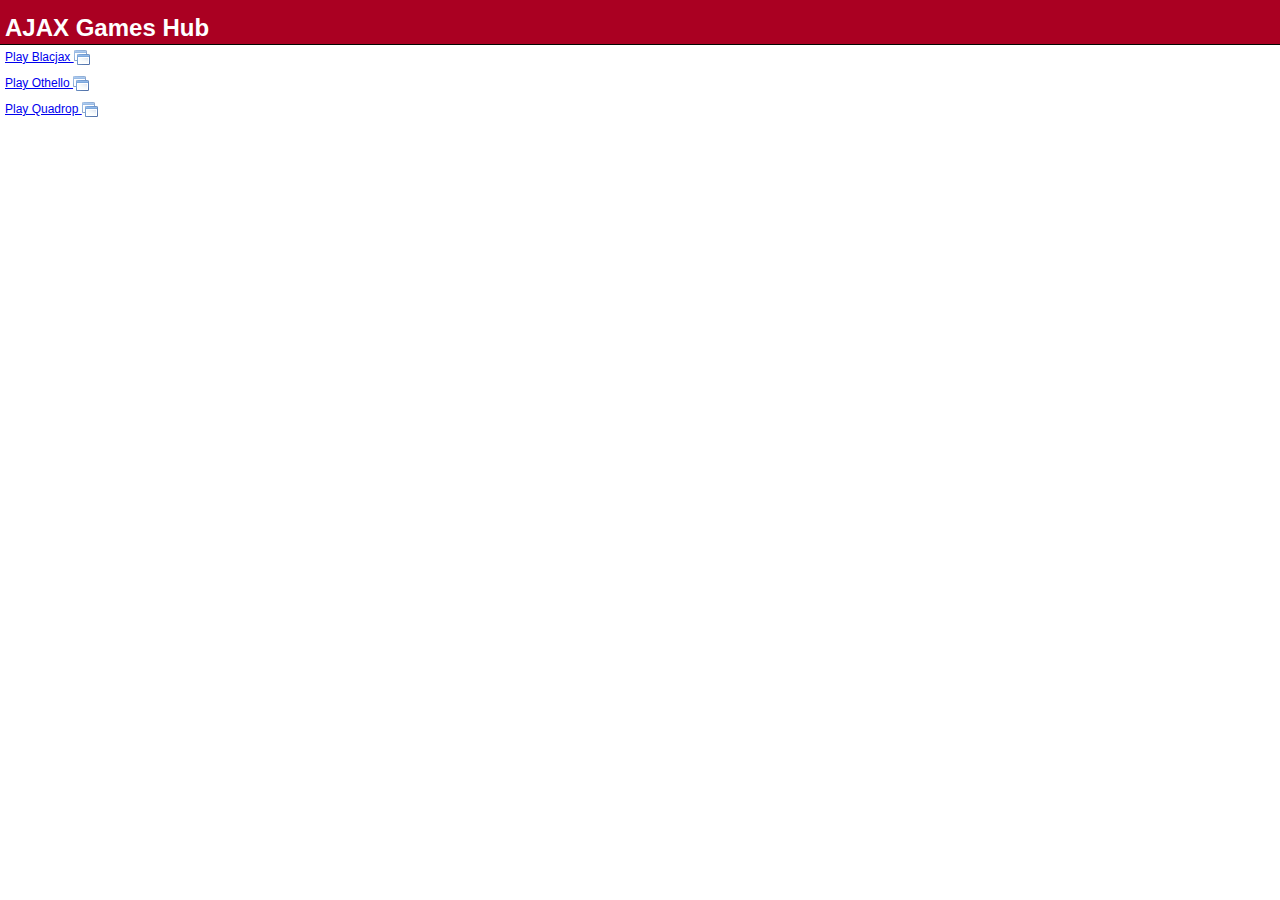
<file: index.html>
<!DOCTYPE html PUBLIC "-//W3C//DTD XHTML 1.0 Strict//EN" "http://www.w3.org/TR/xhtml1/DTD/xhtml1-strict.dtd">
<html xmlns="http://www.w3.org/1999/xhtml" xml:lang="en-GB">
<head>
	<title>AJAX Games Hub</title>
	<meta http-equiv="Content-Type" content="text/html; charset=utf-8" />
	<!-- === stylesheets ============================================================================================ -->
	<link rel="stylesheet" type="text/css" href="games/-/css/shared.css" />
	<script type="text/javascript"><!--
		function popUp(URL) {
			var day = new Date(),
			    id = day.getTime(),
			    r = window.open(URL, id, 'toolbar=0,scrollbars=0,location=0,directories=0,statusbar=0,menubar=0,resizable=0,width=640,height=429,left=192,top=144')
			;
		}
	//--></script>
</head>
<body>
	<h1>AJAX Games Hub</h1>
	<p><a href="javascript:popUp('games/blacjax/');">Play Blacjax <img src="games/-/img/icons/application_double.png" alt="Open in a popup window" /></a></p>
	<p><a href="javascript:popUp('games/othello/');">Play Othello <img src="games/-/img/icons/application_double.png" alt="Open in a popup window" /></a></p>
	<p><a href="javascript:popUp('games/quadrop/');">Play Quadrop <img src="games/-/img/icons/application_double.png" alt="Open in a popup window" /></a></p>
</body>
</html>
</file>
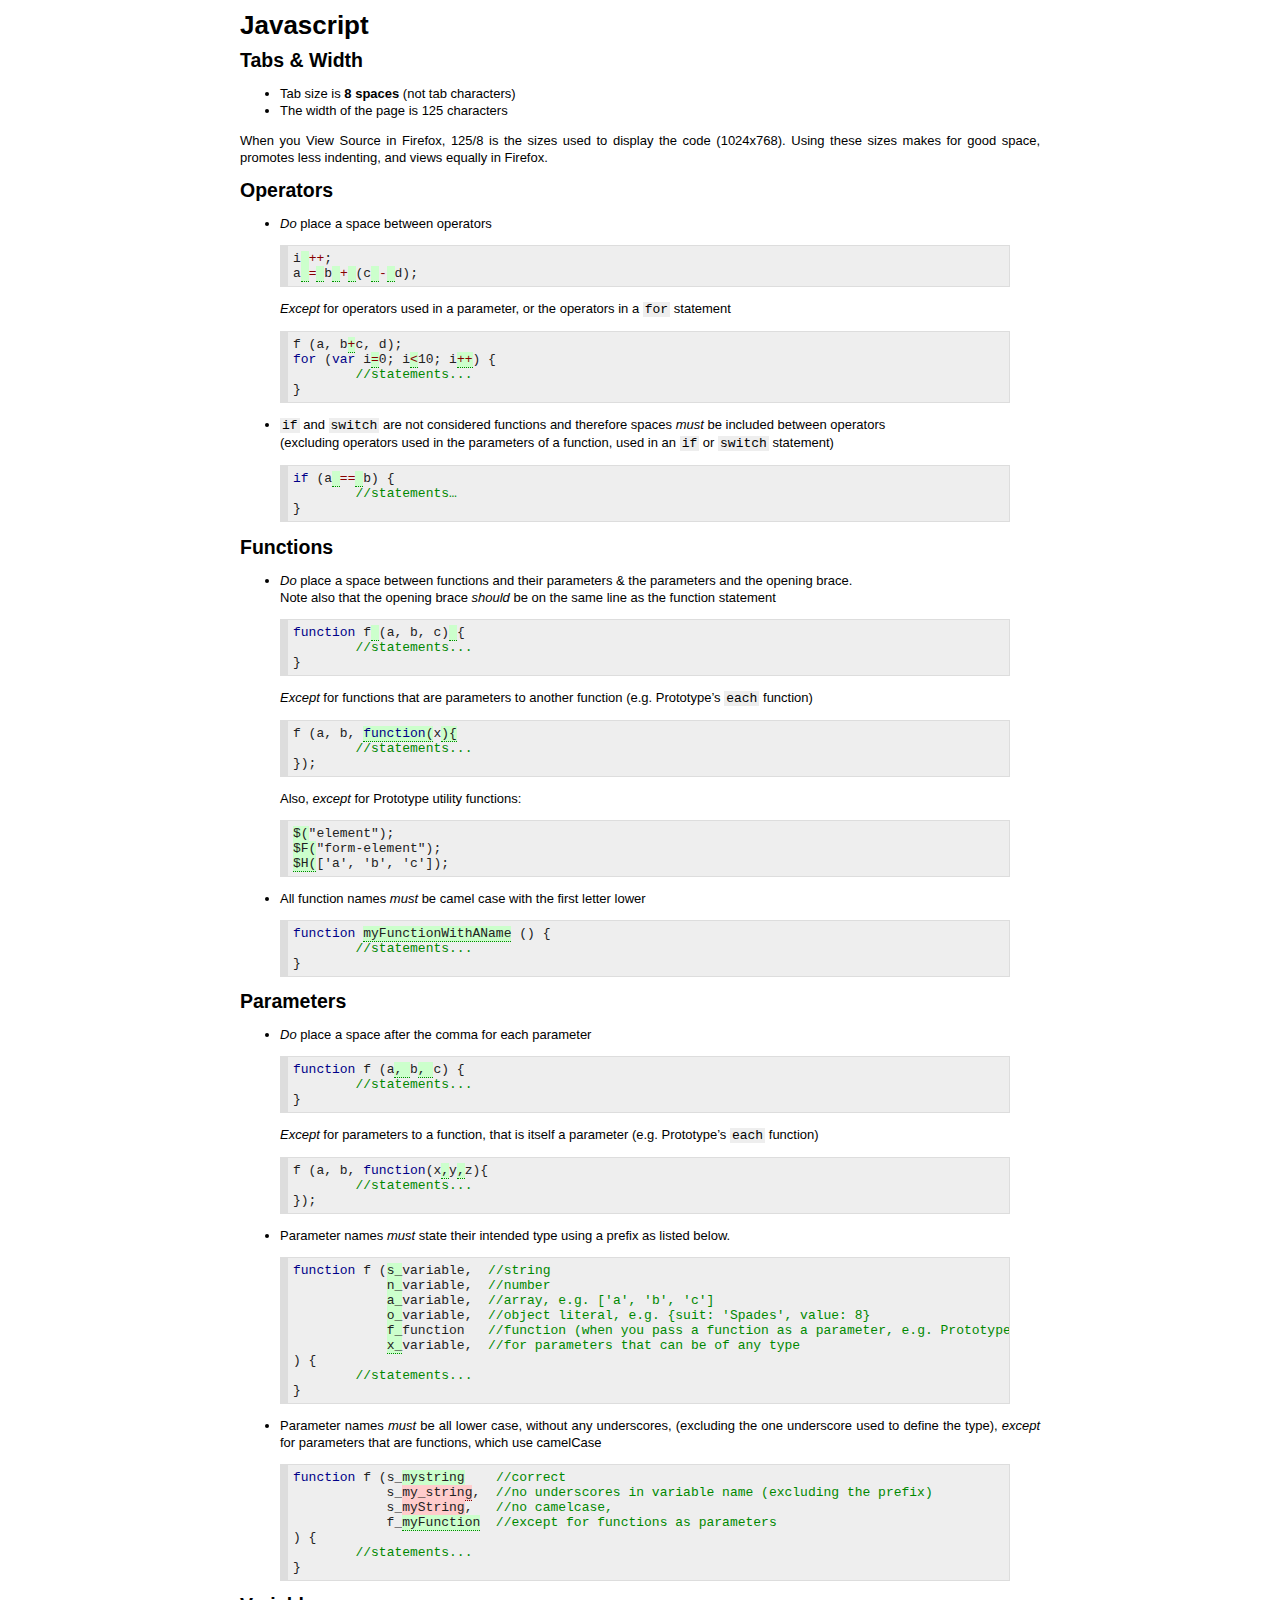
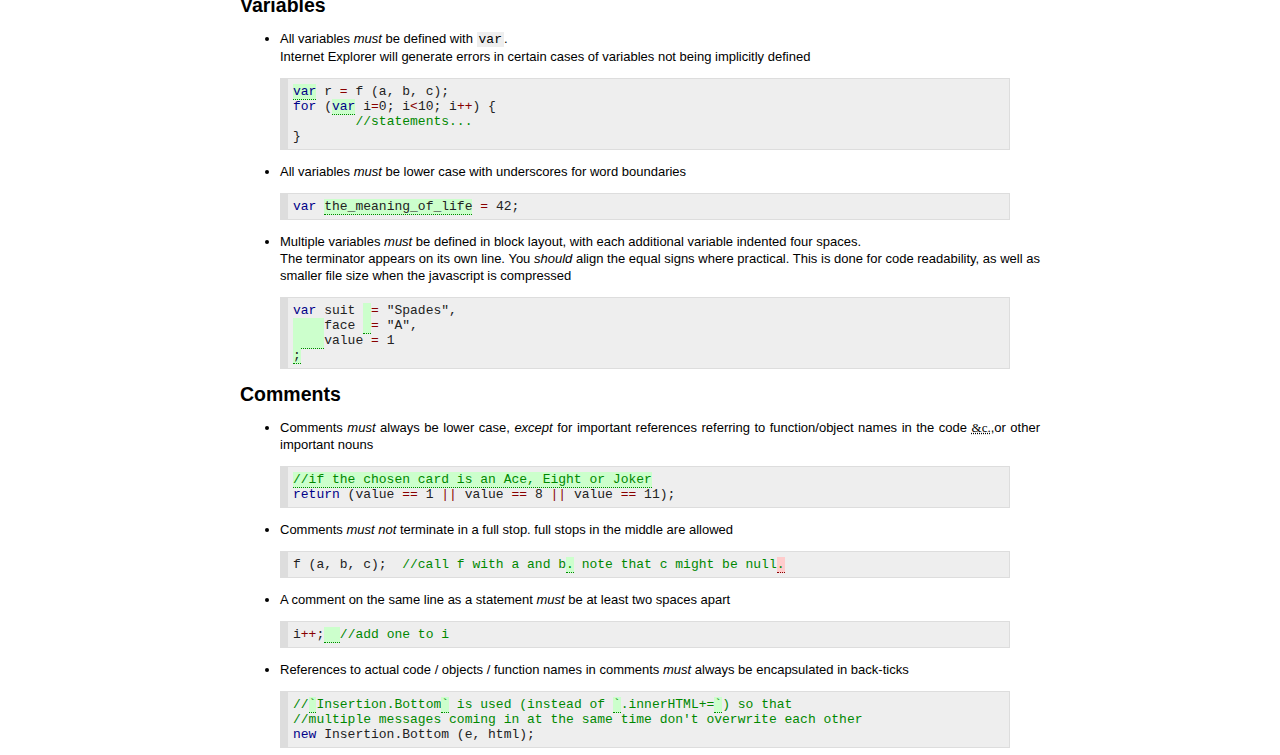
<file: docs/standards.html>
<!DOCTYPE html PUBLIC "-//W3C//DTD XHTML 1.0 Strict//EN" "http://www.w3.org/TR/xhtml1/DTD/xhtml1-strict.dtd">
<!-- ====================================================================================================================
     jaxgames - coding standards
     ==================================================================================================================== -->
<html xmlns="http://www.w3.org/1999/xhtml" xml:lang="en" lang="en">
<head>
	<meta http-equiv="Content-Type" content="text/html; charset=utf-8"/>
	<title>jaxgames - coding standards</title>
	<style type="text/css">
		body    {font: normal 13px/17px "Helvetica Neue", arial, helvetica, sans-serif; text-align: center;}
		#wrap   {width: 800px; text-align: justify; margin: 0 auto;}
		
		pre     {margin-right: 30px; background-color: #eee; padding: 5px; border: solid 1px #ddd; border-left-width: 8px;
		         font: normal 13px/15px Courier, "Courier New", monospace; color: #222; overflow: auto;}
		pre ins {background-color: #cfc; border-bottom: dotted 1px #080; text-decoration: none;}
		pre del {background-color: #fcc; border-bottom: dotted 1px #800; text-decoration: none;}
		pre .k  {color: #008;}
		pre .c  {color: #080;}
		pre .o  {color: #800;}
		
		tt {color: 222; background-color: #eee; padding: 0 2px 0 2px;}
		
		acronym[title="et cetera"] {font-family: serif; border-bottom: none;}
	</style>
</head>
<body><div id="wrap">
	<h1>Javascript</h1>
	<h2>Tabs &amp; Width</h2>
	<ul>
		<li>Tab size is <strong>8 spaces</strong> (not tab characters)</li>
		<li>The width of the page is 125 characters</li>
	</ul>
	<p>
		When you View Source in Firefox, 125/8 is the sizes used to display the code (1024x768). Using these sizes
		makes for good space, promotes less indenting, and views equally in Firefox.
	</p>
	<!-- ============================================================================================================ -->
	<h2>Operators</h2>
	<ul>
		<li>
			<em>Do</em> place a space between operators<br />
			<pre>i<ins> </ins><span class="o">++</span>;<br />a<ins> </ins><span class="o">=</span><ins> </ins>b<ins> </ins><span class="o">+</span><ins> </ins>(c<ins> </ins><span class="o">-</span><ins> </ins>d);</pre>
			
			<em>Except</em> for operators used in a parameter, or the operators in a <tt>for</tt> statement<br />
			<pre>f (a, b<ins class="o">+</ins>c, d);<br /><span class="k">for</span> (<span class="k">var</span> i<ins class="o">=</ins>0; i<ins class="o">&lt;</ins>10; i<ins class="o">++</ins>) {<br />&nbsp;&nbsp;&nbsp;&nbsp;&nbsp;&nbsp;&nbsp;&nbsp;<span class="c">//statements...</span><br />}</pre>
		</li><li>
			<tt>if</tt> and <tt>switch</tt> are not considered functions and therefore spaces <em>must</em> be
			included between operators<br />(excluding operators used in the parameters of a function, used in an
			<tt>if</tt> or <tt>switch</tt> statement)<br />
			<pre><span class="k">if</span> (a<ins> </ins><span class="o">==</span><ins> </ins>b) {<br />&nbsp;&nbsp;&nbsp;&nbsp;&nbsp;&nbsp;&nbsp;&nbsp;<span class="c">//statements&hellip;</span><br />}</pre>
		</li>
	</ul>
	<!-- ============================================================================================================ -->
	<h2>Functions</h2>
	<ul>
		<li>
			<em>Do</em> place a space between functions and their parameters &amp; the parameters and the opening
			brace.<br />Note also that the opening brace <em>should</em> be on the same line as the function
			statement<br />
			<pre><span class="k">function</span> f<ins> </ins>(a, b, c)<ins> </ins>{<br />&nbsp;&nbsp;&nbsp;&nbsp;&nbsp;&nbsp;&nbsp;&nbsp;<span class="c">//statements...</span><br />}</pre>
			
			<em>Except</em> for functions that are parameters to another function (e.g. Prototype&rsquo;s <tt>each</tt> function)<br />
			<pre>f (a, b, <ins><span class="k">function</span>(</ins>x<ins>){</ins><br />&nbsp;&nbsp;&nbsp;&nbsp;&nbsp;&nbsp;&nbsp;&nbsp;<span class="c">//statements...</span><br />});</pre>
			
			Also, <em>except</em> for Prototype utility functions:<br />
			<pre><ins>$(</ins>"element");<br /><ins>$F(</ins>"form-element");<br /><ins>$H(</ins>['a', 'b', 'c']);</pre>
		</li><li>
			All function names <em>must</em> be camel case with the first letter lower<br />
			<pre><span class="k">function</span> <ins>myFunctionWithAName</ins> () {<br />&nbsp;&nbsp;&nbsp;&nbsp;&nbsp;&nbsp;&nbsp;&nbsp;<span class="c">//statements...</span><br />}</pre>
		</li>
	</ul>
	<!-- ============================================================================================================ -->
	<h2>Parameters</h2>
	<ul>
		<li>
			<em>Do</em> place a space after the comma for each parameter<br />
			<pre><span class="k">function</span> f (a<ins>, </ins>b<ins>, </ins>c) {<br />&nbsp;&nbsp;&nbsp;&nbsp;&nbsp;&nbsp;&nbsp;&nbsp;<span class="c">//statements...</span><br />}</pre>
			
			<em>Except</em> for parameters to a function, that is itself a parameter (e.g. Prototype&rsquo;s <tt>each</tt> function)<br />
			<pre>f (a, b, <span class="k">function</span>(x<ins>,</ins>y<ins>,</ins>z){<br />&nbsp;&nbsp;&nbsp;&nbsp;&nbsp;&nbsp;&nbsp;&nbsp;<span class="c">//statements...</span><br />});</pre>
		</li><li>
			Parameter names <em>must</em> state their intended type using a prefix as listed below.<br />
			<pre><span class="k">function</span> f (<ins>s_</ins>variable,&nbsp;&nbsp;<span class="c">//string</span><br />&nbsp;&nbsp;&nbsp;&nbsp;&nbsp;&nbsp;&nbsp;&nbsp;&nbsp;&nbsp;&nbsp;&nbsp;<ins>n_</ins>variable,&nbsp;&nbsp;<span class="c">//number</span><br />&nbsp;&nbsp;&nbsp;&nbsp;&nbsp;&nbsp;&nbsp;&nbsp;&nbsp;&nbsp;&nbsp;&nbsp;<ins>a_</ins>variable,&nbsp;&nbsp;<span class="c">//array, e.g. ['a', 'b', 'c']</span><br />&nbsp;&nbsp;&nbsp;&nbsp;&nbsp;&nbsp;&nbsp;&nbsp;&nbsp;&nbsp;&nbsp;&nbsp;<ins>o_</ins>variable,&nbsp;&nbsp;<span class="c">//object literal, e.g. {suit: 'Spades', value: 8}</span><br />&nbsp;&nbsp;&nbsp;&nbsp;&nbsp;&nbsp;&nbsp;&nbsp;&nbsp;&nbsp;&nbsp;&nbsp;<ins>f_</ins>function&nbsp;&nbsp;&nbsp;<span class="c">//function (when you pass a function as a parameter, e.g. Prototype&rsquo;s &lsquo;each&rsquo; function)</span><br />&nbsp;&nbsp;&nbsp;&nbsp;&nbsp;&nbsp;&nbsp;&nbsp;&nbsp;&nbsp;&nbsp;&nbsp;<ins>x_</ins>variable,&nbsp;&nbsp;<span class="c">//for parameters that can be of any type</span><br />) {<br />&nbsp;&nbsp;&nbsp;&nbsp;&nbsp;&nbsp;&nbsp;&nbsp;<span class="c">//statements...</span><br />}</pre>
		</li><li>
			Parameter names <em>must</em> be all lower case, without any underscores, (excluding the one
			underscore used to define the type), <em>except</em> for parameters that are functions, which
			use camelCase<br />
			<pre><span class="k">function</span> f (s_<ins>mystring</ins>&nbsp;&nbsp;&nbsp;&nbsp;<span class="c">//correct</span><br />&nbsp;&nbsp;&nbsp;&nbsp;&nbsp;&nbsp;&nbsp;&nbsp;&nbsp;&nbsp;&nbsp;&nbsp;s_<del>my_string</del>,&nbsp;&nbsp;<span class="c">//no underscores in variable name (excluding the prefix)</span><br />&nbsp;&nbsp;&nbsp;&nbsp;&nbsp;&nbsp;&nbsp;&nbsp;&nbsp;&nbsp;&nbsp;&nbsp;s_<del>myString</del>,&nbsp;&nbsp;&nbsp;<span class="c">//no camelcase,</span><br />&nbsp;&nbsp;&nbsp;&nbsp;&nbsp;&nbsp;&nbsp;&nbsp;&nbsp;&nbsp;&nbsp;&nbsp;f_<ins>myFunction</ins>&nbsp;&nbsp;<span class="c">//except for functions as parameters</span><br />) {<br />&nbsp;&nbsp;&nbsp;&nbsp;&nbsp;&nbsp;&nbsp;&nbsp;<span class="c">//statements...</span><br />}</pre>
		</li>
	</ul>
	<!-- ============================================================================================================ -->
	<h2>Variables</h2>
	<ul>
		<li>
			All variables <em>must</em> be defined with <tt>var</tt>.<br />
			Internet Explorer will generate errors in certain cases of variables not being implicitly defined
			<br />
			
			<pre><span class="k"><ins>var</ins></span> r <span class="o">=</span> f (a, b, c);<br /><span class="k">for</span> (<span class="k"><ins>var</ins></span> i<span class="o">=</span>0; i<span class="o">&lt;</span>10; i<span class="o">++</span>) {<br />&nbsp;&nbsp;&nbsp;&nbsp;&nbsp;&nbsp;&nbsp;&nbsp;<span class="c">//statements...</span><br />}</pre>
		</li><li>
			All variables <em>must</em> be lower case with underscores for word boundaries<br />
			<pre><span class="k">var</span> <ins>the_meaning_of_life</ins> <span class="o">=</span> 42;</pre>
		</li><li>
			Multiple variables <em>must</em> be defined in block layout, with each additional variable indented
			four spaces.<br />
			
			The terminator appears on its own line. You <em>should</em> align the equal signs where practical.
			This is done for code readability, as well as smaller file size when the javascript is compressed
			<br />
			
			<pre><span class="k">var</span> suit <ins> </ins><span class="o">=</span> "Spades",<br /><ins>&nbsp;&nbsp;&nbsp;&nbsp;</ins>face <ins> </ins><span class="o">=</span> "A",<br /><ins>&nbsp;&nbsp;&nbsp;&nbsp;</ins>value <span class="o">=</span> 1<br /><ins>;</ins></pre>
		</li>
	</ul>
	<!-- ============================================================================================================ -->
	<h2>Comments</h2>
	<ul>
		<li>
			Comments <em>must</em> always be lower case, <em>except</em> for important references referring to
			function/object names in the code <acronym title="et cetera">&amp;c.</acronym>,or other important nouns<br />
			<pre><ins class="c">//if the chosen card is an Ace, Eight or Joker</ins><br /><span class="k">return</span> (value <span class="o">==</span> 1 <span class="o">||</span> value <span class="o">==</span> 8 <span class="o">||</span> value <span class="o">==</span> 11);</pre>
		</li><li>
			Comments <em>must not</em> terminate in a full stop. full stops in the middle are allowed<br />
			<pre>f (a, b, c);  <span class="c">//call f with a and b<ins>.</ins> note that c might be null<del>.</del></span></pre>
		</li><li>
			A comment on the same line as a statement <em>must</em> be at least two spaces apart<br />
			<pre>i<span class="o">++</span>;<ins>  </ins><span class="c">//add one to i</span></pre>
		</li><li>
			References to actual code / objects / function names in comments <em>must</em> always be encapsulated in back-ticks<br />
			<pre><span class="c">//<ins>`</ins>Insertion.Bottom<ins>`</ins> is used (instead of <ins>`</ins>.innerHTML+=<ins>`</ins>) so that<br />//multiple messages coming in at the same time don't overwrite each other</span><br /><span class="k">new</span> Insertion.Bottom (e, html);</pre>
		</li>
	</ul>
<div></body><!-- === end of line ================================================================================= --></html>
</file>
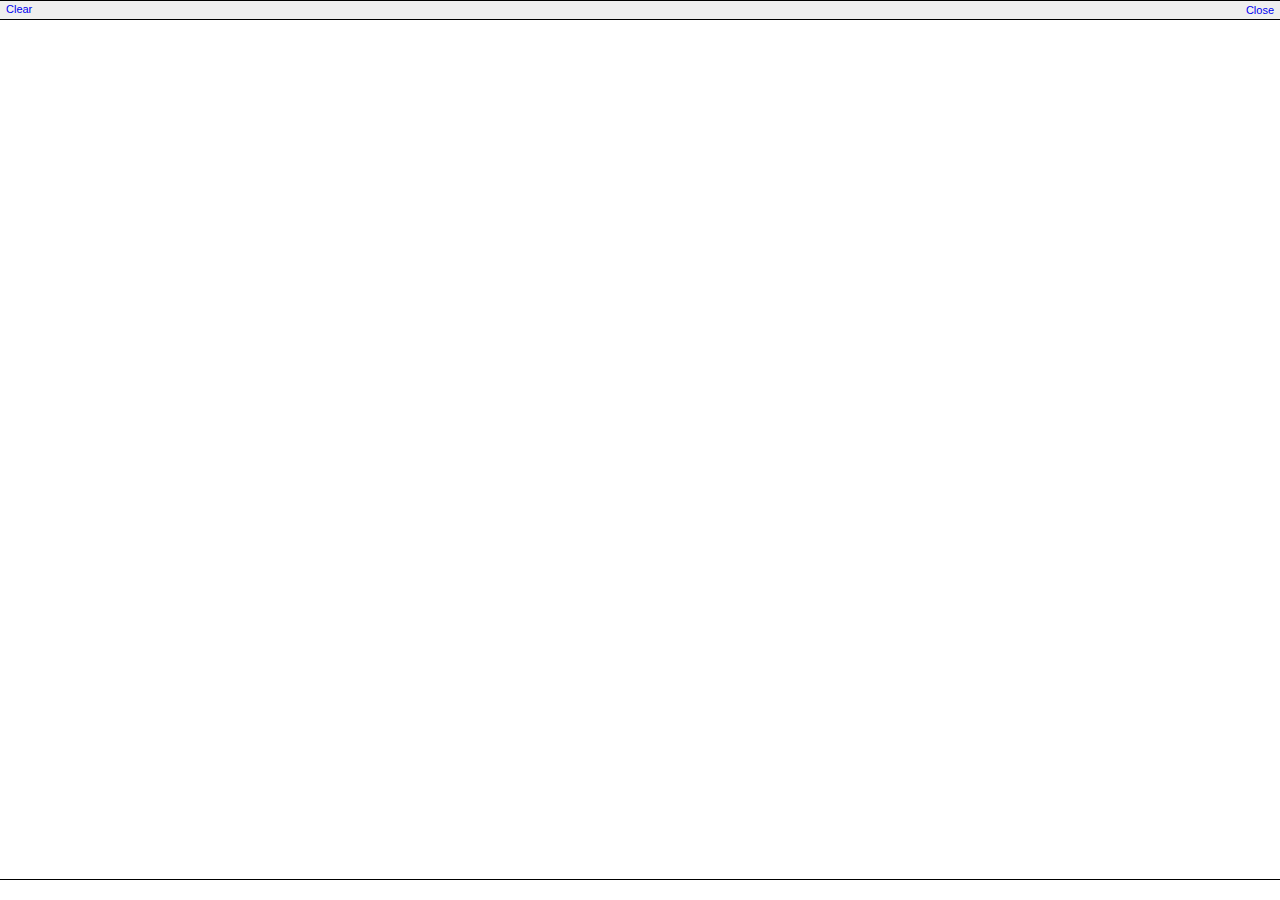
<file: js/_libs/firebug/firebug.html>
<!DOCTYPE html PUBLIC "-//W3C//DTD XHTML 1.0 Strict//EN"
         "http://www.w3.org/TR/xhtml1/DTD/xhtml1-strict.dtd">

<html xmlns="http://www.w3.org/1999/xhtml">

<head>
    <title>Firebug</title>
    <link rel="stylesheet" type="text/css" href="firebug.css">
</head>

<body>
    <div id="toolbar" class="toolbar">
        <a href="#" onclick="parent.console.clear()">Clear</a>
        <span class="toolbarRight">
            <a href="#" onclick="parent.console.close()">Close</a>
        </span>
    </div>
    <div id="log"></div>
    <input type="text" id="commandLine">
    
    <script>parent.onFirebugReady(document);</script>
</body>
</html>
</file>
<file: games/-/css/shared.css>
/* =======================================================================================================================
   css/shared.css - styles shared between all the games (chatcol, &c)
   =======================================================================================================================
   licenced under the Creative Commons Attribution 3.0 License: http://creativecommons.org/licenses/by/3.0/
   Jax, Jax Games (c) copyright Kroc Camen 2005-2007. http://code.google.com/p/jaxgames/
*/
@import "_global.css";
@import "_chat.css";

#body   {width: 642px; max-width: 640px; height: 429px; overflow: hidden;}
h1      {border-bottom: solid 1px #010801;}
h1 span {visibility: hidden;}

#cache  {position: absolute; top: -4999px; left: -4999px;}

#shared-gamearea 
        {position: absolute; top: 45px; left: 0; width: 512px; height: 384px; overflow: hidden;}

#page-title, #page-join, #page-game
        {width: 100%; height: 100%; overflow: hidden !important;}

.hv  {position: absolute;}
.hv1 {display: table; _position: relative; overflow: hidden;}
.hv2 {_position: absolute; _top: 50%; display: table-cell; vertical-align: middle;}
.hvt {_position: relative; _top: -50%;}

/* === player info ======================================================================================================= */
.player-status            {position: absolute; height: 21px; width: 512px; color: white;}
.player-info              {height: 18px; margin: 0; padding: 3px 5px 0 5px;}
.player-msg               {width: 512px; text-align: center;}

.player-name              {font-weight: bold;}

#player-status-them       {top: 0; background-image: url("../img/barthem.png");}
#player-status-them-info  {text-align: right;} 
#player-status-them-win   {float: left;}
#player-status-them-score {float: left; margin-left: 8px;}

#player-status-me         {top: 363px; height: 21px; background-image: url("../img/barme.png"); background-repeat: repeat-x;}
#player-status-me-win     {float: right; text-align: right;}
#player-status-me-score   {float: right; margin-right: 8px;}

/* === heads-up message ================================================================================================== */
#shared-headsup           {top: 45px; left: 0; width: 512px; height: 384px; z-index: 997;}
#shared-headsup .hv1      {width: 512px; height: 384px;}
#shared-headsup-bar       {padding: 0; font-size: 11px; text-align: center; color: white;
                           background-image: url("../img/mask.png"); overflow: hidden;
                           border: solid 2px #49d; border-left: 0; border-right: 0;}
#shared-headsup-text p    {padding: 10px 0 10px 0; margin-bottom: 0px;}

#shared-headsup a         {margin: 2px 8px 8px 2px; padding: 4px 15px 4px 15px; font-size: 12px; font-weight: bold;
                           color: #49d; text-align: center; text-decoration: none; border: solid 2px #49d;
                           -moz-border-radius: 15px; -webkit-border-radius: 15px;}
#shared-headsup a:hover,
#shared-headsup a:focus   {background-color: #49d; color: black;}

#shared-headsup input     {padding: 4px 8px 4px 8px; font: bold 14px "Courier New", monospace; color: #49d;
                           border: solid 2px #49d; -moz-border-radius: 15px; -webkit-border-radius: 15px;
                           background-color: black;}
#shared-key               {width: 250px; padding: 6px; font: bold 36px "Courier New", monospace !important;
                           text-align: center;}

/* === screen overlay ==================================================================================================== */
#system-status            {top: 0; left: 0; width: 640px; height: 429px; background-image: url("../img/mask.png");
                           z-index: 998;}
#system-status .hv1       {height: 450px; width: 640px;}
#system-status-text       {font-size: 11px; text-align: center; color: white;}

/* === error screen ====================================================================================================== */
#bsod        {display: none;}
.bsod        {position: absolute; top: 0; left: 0; width: 640px; height: 429px; z-index: 999;
	      text-align: center; background-color: #0000ac; -moz-opacity:  0.9;}
.bsod p      {padding: 175px 30px 0 30px; font: bold 12px "Courier New", monospace; color: white;}
.bsod strong {padding: 2px 5px 2px 5px; text-transform: uppercase; background-color: #ccc; color: #0000ac;}
.bsod a      {color: #ccc; text-decoration: none;}

/* === end of line ======================================================================================================= */
</file>
<file: js/_libs/firebug/firebug.css>
html, body {
    margin: 0;
    background: #FFFFFF;
    font-family: Lucida Grande, Tahoma, sans-serif;
    font-size: 11px;
    overflow: hidden;
}

a {
    text-decoration: none;
}

a:hover {
    text-decoration: underline;
}

.toolbar {
    height: 14px;
    border-top: 1px solid ThreeDHighlight;
    border-bottom: 1px solid ThreeDShadow;
    padding: 2px 6px;
    background: ThreeDFace;
}

.toolbarRight {
    position: absolute;
    top: 4px;
    right: 6px;
}

#log {
    overflow: auto;
    position: absolute;
    left: 0;
    width: 100%;
}

#commandLine {
    position: absolute;
    bottom: 0;
    left: 0;
    width: 100%;
    height: 18px;
    border: none;
    border-top: 1px solid ThreeDShadow;
}

/************************************************************************************************/

.logRow {
    position: relative;
    border-bottom: 1px solid #D7D7D7;
    padding: 2px 4px 1px 6px;
    background-color: #FFFFFF;
}

.logRow-command {
    font-family: Monaco, monospace;
    color: blue;
}

.objectBox-null {
    padding: 0 2px;
    border: 1px solid #666666;
    background-color: #888888;
    color: #FFFFFF;
}

.objectBox-string {
    font-family: Monaco, monospace;
    color: red;
    white-space: pre;
}

.objectBox-number {
    color: #000088;
}

.objectBox-function {
    font-family: Monaco, monospace;
    color: DarkGreen;
}

.objectBox-object {
    color: DarkGreen;
    font-weight: bold;
}

/************************************************************************************************/

.logRow-info,
.logRow-error,
.logRow-warning {
    background: #FFFFFF no-repeat 2px 2px;
    padding-left: 20px;
    padding-bottom: 3px;
}

.logRow-info {
    background-image: url(infoIcon.png);
}

.logRow-warning {
    background-color: cyan;
    background-image: url(warningIcon.png);
}

.logRow-error {
    background-color: LightYellow;
    background-image: url(errorIcon.png);
}

.errorMessage {
    vertical-align: top;
    color: #FF0000;
}

.objectBox-sourceLink {
    position: absolute;
    right: 4px;
    top: 2px;
    padding-left: 8px;
    font-family: Lucida Grande, sans-serif;
    font-weight: bold;
    color: #0000FF;
}

/************************************************************************************************/

.logRow-group {
    background: #EEEEEE;
    border-bottom: none;
}

.logGroup {
    background: #EEEEEE;
}

.logGroupBox {
    margin-left: 24px;
    border-top: 1px solid #D7D7D7;
    border-left: 1px solid #D7D7D7;
}

/************************************************************************************************/

.selectorTag,
.selectorId,
.selectorClass {
    font-family: Monaco, monospace;
    font-weight: normal;
}

.selectorTag {
    color: #0000FF;
}

.selectorId {
    color: DarkBlue;
}

.selectorClass {
    color: red;
}

/************************************************************************************************/

.objectBox-element {
    font-family: Monaco, monospace;
    color: #000088;
}

.nodeChildren {
    margin-left: 16px;
}

.nodeTag {
    color: blue;
}

.nodeValue {
    color: #FF0000;
    font-weight: normal;
}

.nodeText,
.nodeComment {
    margin: 0 2px;
    vertical-align: top;
}

.nodeText {
    color: #333333;
}

.nodeComment {
    color: DarkGreen;
}

/************************************************************************************************/

.propertyNameCell {
    vertical-align: top;
}

.propertyName {
    font-weight: bold;
}
</file>
